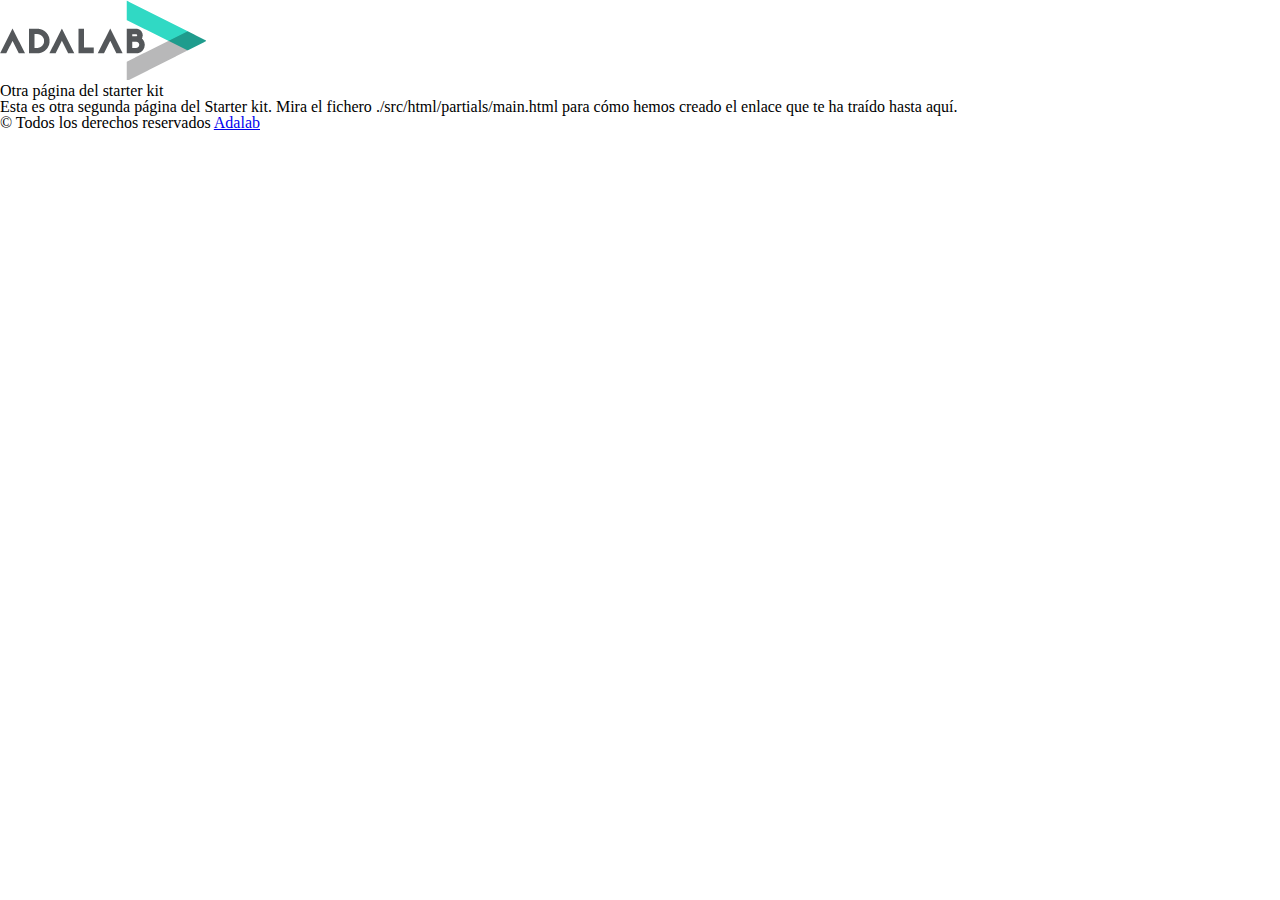
<file: docs/more-info.html>
<!DOCTYPE html>
<html lang="es">
  <head>
    <meta charset="UTF-8" />
    <meta name="viewport" content="width=device-width, initial-scale=1" />
    <title>Adalab Web Starter Kit</title>
    <link href="https://fonts.googleapis.com/css?family=Roboto&display=swap" rel="stylesheet" />
    <link rel="stylesheet" href="./assets/css/main.css" />
    <link rel="icon" href="./assets/images/favicon.png" />
  </head>

  <body>
    <div class="page">
      <header class="page__header">
        <img src="./assets/images/logo-adalab.png" alt="Adalab">
        <h1>Otra página del starter kit</h1>
      </header>

      <main>
        <p>
          Esta es otra segunda página del Starter kit. Mira el fichero
          <code class="code">./src/html/partials/main.html</code> para cómo hemos creado el enlace
          que te ha traído hasta aquí.
        </p>
      </main>
      <footer class="page__footer">
        <small>
          &copy; Todos los derechos reservados
          <a class="link__adalab" href="https://adalab.es">Adalab</a>

        </small>
      </footer>

    </div>
    <script src="./assets/js/main.js"></script>
  </body>
</html>
</file>
<file: docs/assets/css/main.css>
html,body,div,span,applet,object,iframe,h1,h2,h3,h4,h5,h6,p,blockquote,pre,a,abbr,acronym,address,big,cite,code,del,dfn,em,img,ins,kbd,q,s,samp,small,strike,strong,sub,sup,tt,var,b,u,i,center,dl,dt,dd,ol,ul,li,fieldset,form,label,legend,table,caption,tbody,tfoot,thead,tr,th,td,article,aside,canvas,details,embed,figure,figcaption,footer,header,hgroup,menu,nav,output,ruby,section,summary,time,mark,audio,video{margin:0;padding:0;border:0;font-size:100%;font:inherit;vertical-align:baseline}article,aside,details,figcaption,figure,footer,header,hgroup,menu,nav,section{display:block}body{line-height:1}ol,ul{list-style:none}blockquote,q{quotes:none}blockquote:before,blockquote:after,q:before,q:after{content:'';content:none}table{border-collapse:collapse;border-spacing:0}.header{font-family:"Roboto",sans-serif;background-image:url("https://okdiario.com/img/series/2015/11/Breaking-Bad.jpg");-o-object-fit:cover;object-fit:cover;background-position:center;background-repeat:no-repeat;background-size:cover;height:45vh}.header__section{background-color:#fff;width:700px;height:60px;position:absolute;left:26%;top:39%;display:flex;justify-content:center;align-items:center;box-shadow:5px 5px 20px #ae986e}.header__form--input{width:550px;height:20px;border:solid orange 2px}.header__form--btn{background-color:orange;border:none;color:white;padding:5px}.main{display:flex;font-family:"Roboto",sans-serif;padding-top:100px;background-color:#fff}.favourites{padding-left:50px;padding-bottom:40px;display:flex;flex-direction:column;align-items:center}.favourites__resetBtn{background-color:#edc170;border-radius:5%;border:none;color:#fff;cursor:pointer;width:80px;height:30px}.favourites__Title{width:235px;text-align:center;padding-top:10px;padding-bottom:10px;font-size:20px;font-weight:600;color:orange}.characters{display:flex;flex-direction:column;width:100vw;padding-bottom:43px}.characters__Title{text-align:center;padding-top:10px;padding-bottom:10px;font-size:20px;font-weight:600;color:orange}.characters___List{display:flex;flex-wrap:wrap;justify-content:center;width:100%}.characters___Articles{flex-direction:column;align-items:center;cursor:pointer;margin-left:20px;width:200px;height:300px;padding-bottom:15px;margin:10px;box-shadow:5px 5px 20px #ae986e}.characters___Articles___Item{text-align:center;padding-top:10px}.characters___Articles___Item--img{width:172px;height:250px;-o-object-fit:cover;object-fit:cover}.characters___Articles___Item--h3{padding-top:5px;font-size:15px;font-weight:700}.characters___Articles___Item--p{padding-top:6px;opacity:60%}.footer{background-color:orange;position:fixed;bottom:0px;width:100%;height:30px;display:flex;justify-content:center;align-items:center}.footer__p{font-family:"Roboto",sans-serif;font-weight:200}.selected{background-color:#edc170}.favourites__resetBtn:hover{background-color:orange}
</file>
